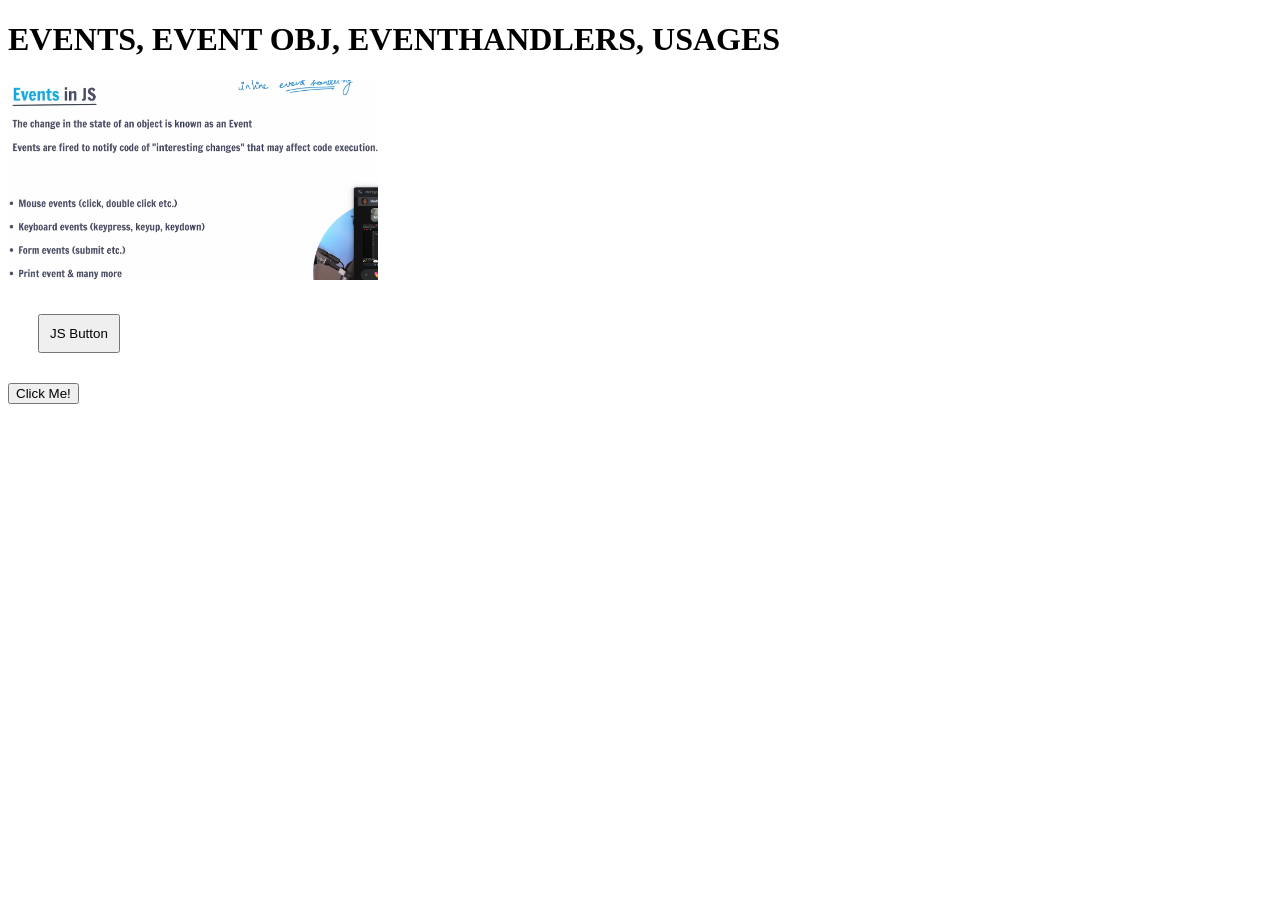
<file: EventsJS/index.html>
<!DOCTYPE html>
<html lang="en">
<head>
    <meta charset="UTF-8">
    <meta name="viewport" content="width=device-width, initial-scale=1.0">
    <title>Events</title>
    <style>
        body{
        }
        #div1{
            height: 200px;
            width: 200px;
            background-color: cornflowerblue;
        }
        #btn1{
            margin: 30px;
            padding: 10px;
        }
    </style>
</head>
<body>
    <h1>EVENTS, EVENT OBJ, EVENTHANDLERS, USAGES</h1>
   <img src="events.png" height="200px" >
   <br>
   <button id="btn1">JS Button</button>
   <br>
   <!-- <div id="div1" ondblclick="alert('daba matt ')" onmouseover="console.log('hi')" onmousewheel="console.log('hilamatt')">
        I am a div
   </div> -->
   <button onclick="console.log('Button is clicked'); alert('Btn was clicked') ">Click Me!</button>
<script src="app.js"></script>
</body>
</html>
</file>
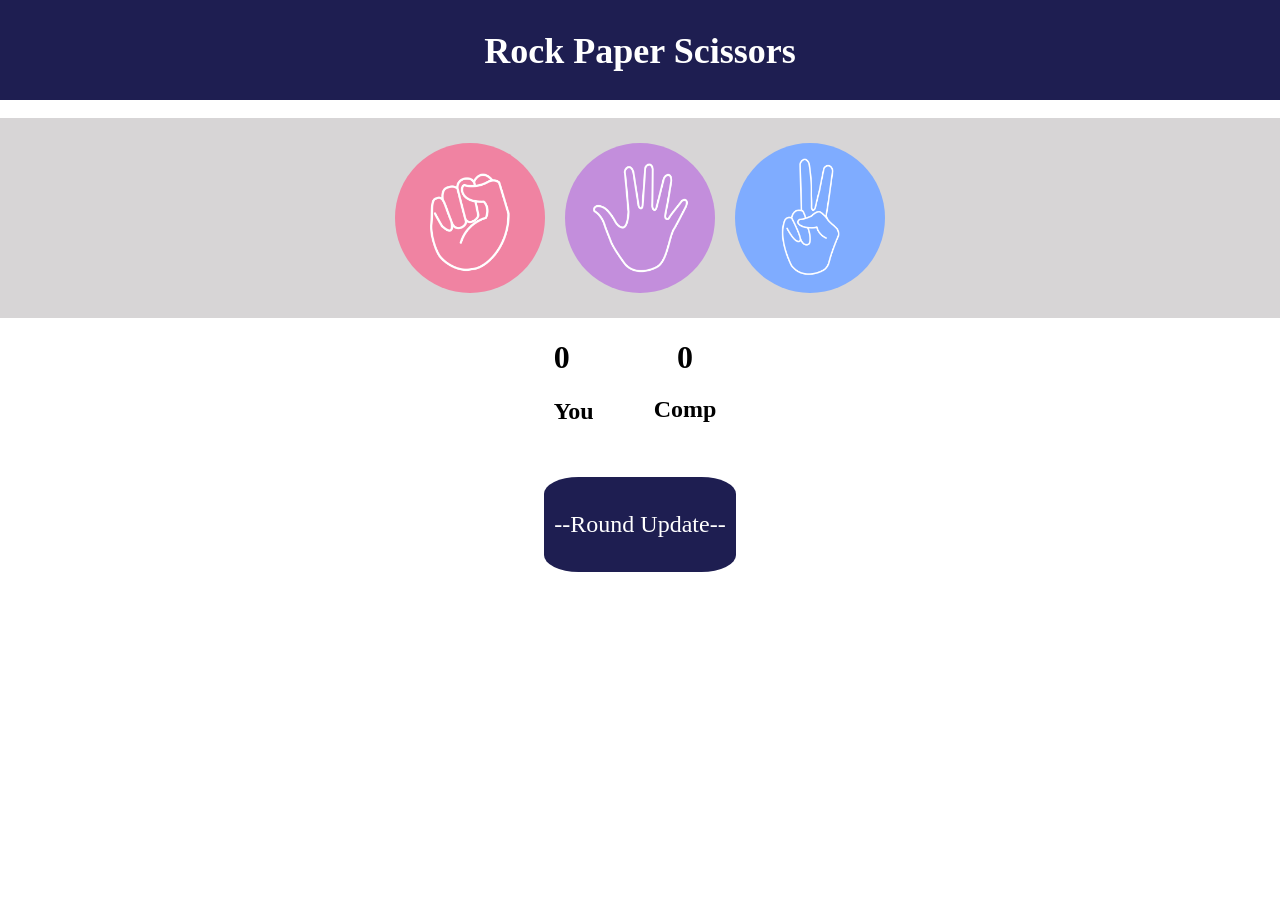
<file: Rock,Paper,Scissor/index.html>
<!DOCTYPE html>
<html lang="en">

<head>
    <meta charset="UTF-8">
    <meta name="viewport" content="width=device-width, initial-scale=1.0">
    <title>Game</title>
    <link rel="stylesheet" href="style.css">
</head>

<body>
    <nav>
        <h1>Rock Paper Scissors</h1>
    </nav>

    <div id="wrapper">
        <div class="options" id="rock-btn" ></div>
        <div class="options" id="paper-btn"></div>
        <div class="options" id="scissors-btn"></div>
    </div>
    <div id="scores">
        <div id="userScore">
            <h1>0</h1>
            <h2>You</h2>
        </div>
        <div id="compScore">
            <h1>0</h1>
            <h2>Comp</h2>
        </div>
    </div>
    <!-- msg area -->
    <div id="msgBox">
        <p>
         --Round Update--
        </p>
    </div>

    <script src="app.js"></script>
</body>

</html>
</file>
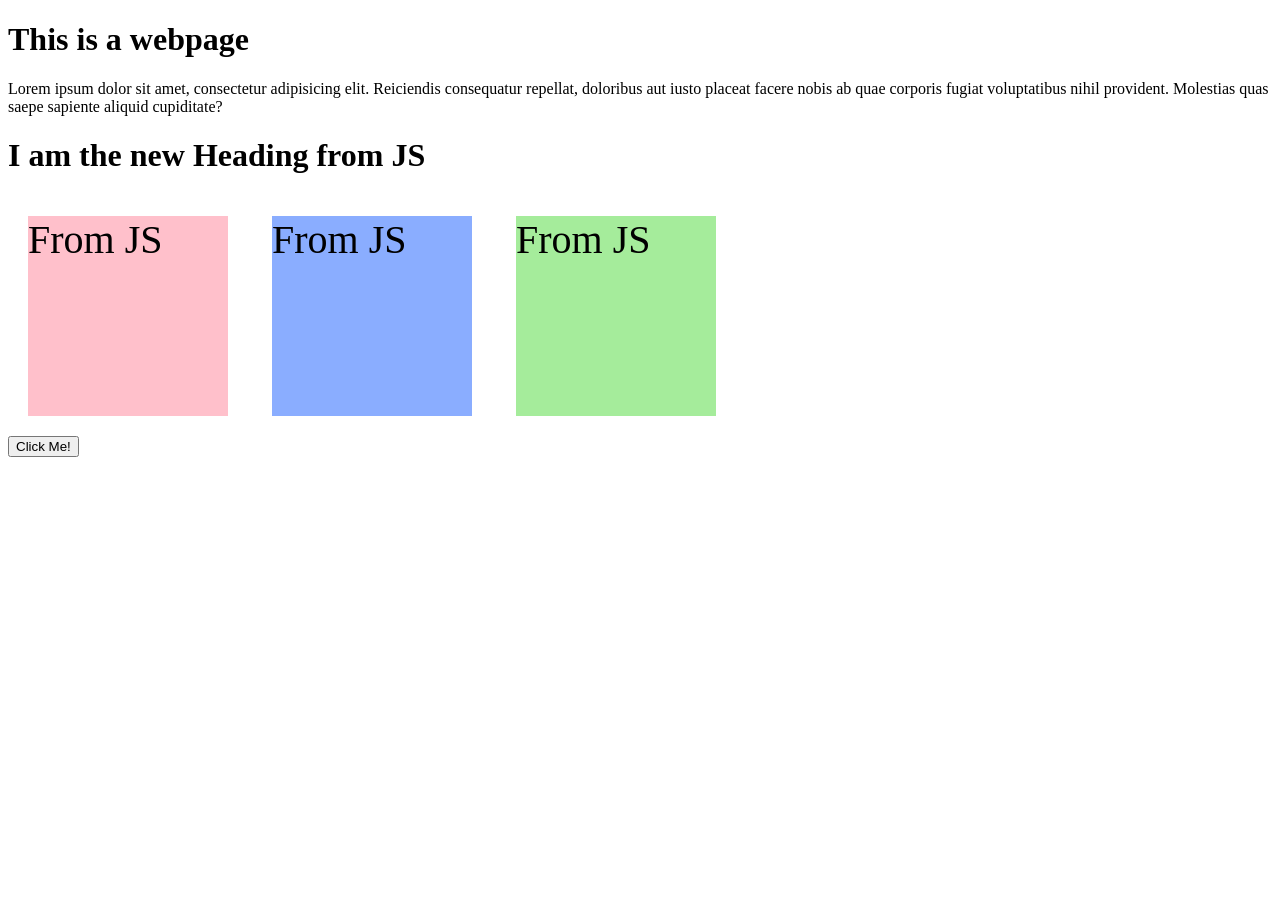
<file: Understand JS/index.html>
<!DOCTYPE html>
<html lang="en">
<head>
    <meta charset="UTF-8">
    <meta name="viewport" content="width=device-width, initial-scale=1.0">
    <title>DOM</title>
    <style>
        .box{
            height: 200px;
            width: 200px;
            margin: 20px;
            display: inline-block;
        }
    </style>
</head>
<body>
    <h1>This is a webpage</h1>
    <p>Lorem ipsum dolor sit amet, consectetur adipisicing elit. Reiciendis consequatur repellat, doloribus aut iusto placeat facere nobis ab quae corporis fugiat voluptatibus nihil provident. Molestias quas saepe sapiente aliquid cupiditate?</p>
    <div class="box" id="box1" style="background-color: rgba(255, 0, 0, 0.48);" >box1</div>
    <div class="box" id="box2"  style="background-color: rgba(0, 76, 255, 0.457);" >box2</div>
    <div class="box" id="box3"  style="background-color: rgba(37, 209, 14, 0.41);" >box3</div>
    <br>
    <button id="btn1">Click Me!</button>
    
    <script src="app.js"></script>
</body>
</html>
</file>
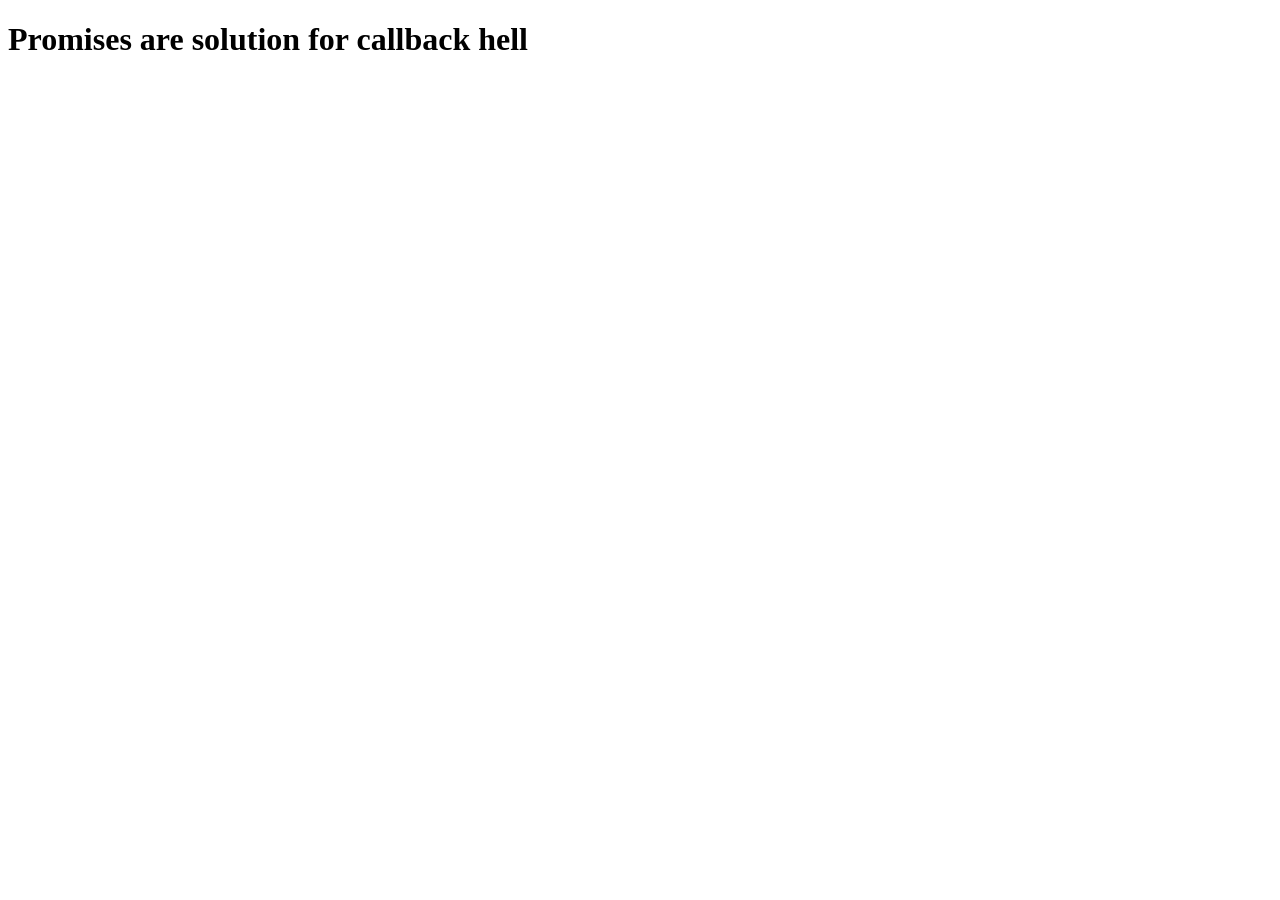
<file: 9_Callbacks/promises/index.html>
<!DOCTYPE html>
<html lang="en">
<head>
    <meta charset="UTF-8">
    <meta name="viewport" content="width=device-width, initial-scale=1.0">
    <title>promises</title>
</head>
<body>
    <h1>Promises are solution for callback hell</h1>
 
    <script src="promises.js"></script>
</body>
</html>
</file>
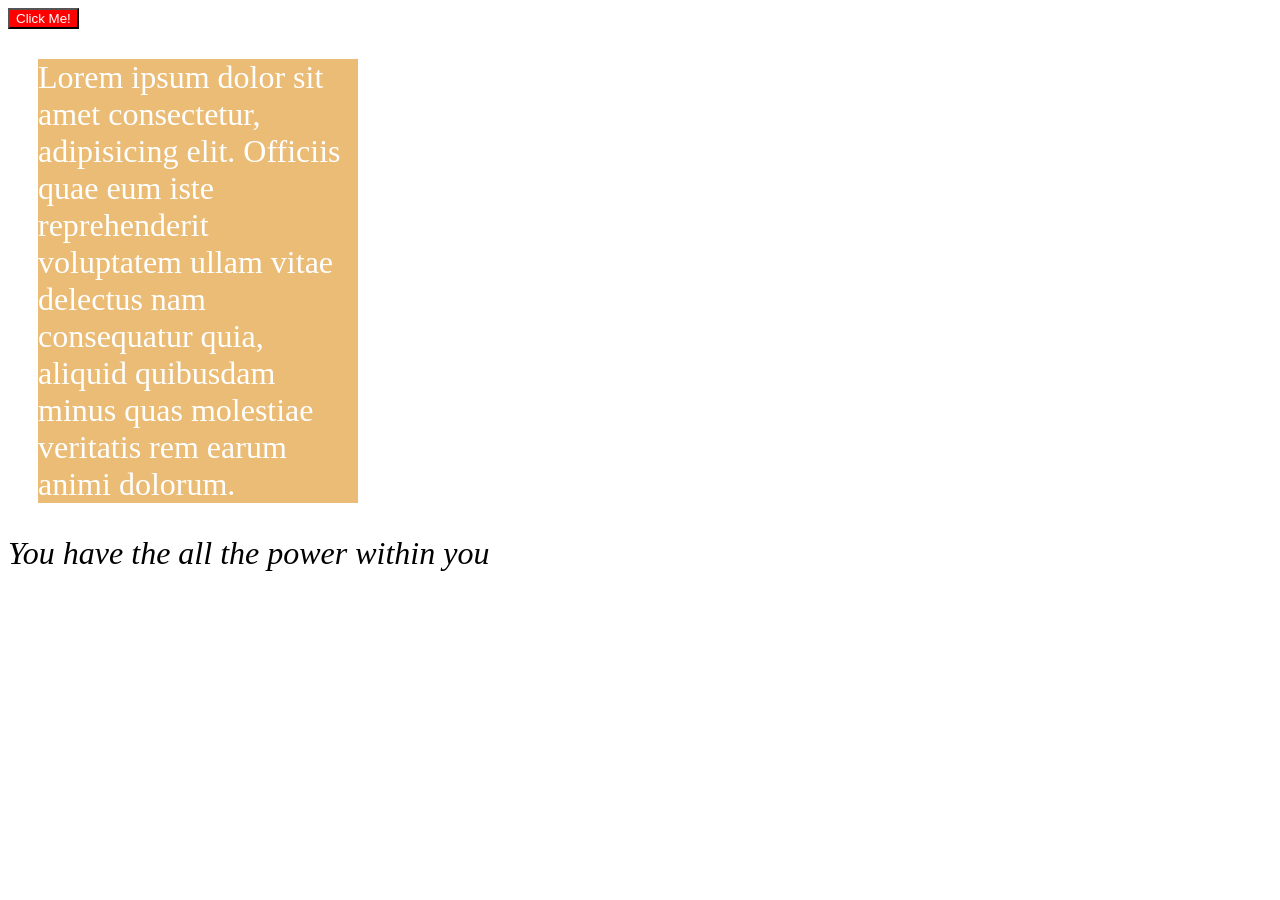
<file: DOM_Part2/index2.html>
<!DOCTYPE html>
<html lang="en">
<head>
    <meta charset="UTF-8">
    <meta name="viewport" content="width=device-width, initial-scale=1.0">
    <title>Practice JS</title>
    <style>
        .class1{
            background-color: pink;
            color: white;
            font-size: 2rem;
            max-width: 20rem;
        }
        .class2{
            background-color: rgba(227, 162, 64, 0.718);
            cursor:pointer;
            margin:30px;
        }
        .class2:hover{
            transform: scale(1.2);
        }
    </style>
</head>
<body>
    <p class="class1">Lorem ipsum dolor sit amet consectetur, adipisicing elit. Officiis quae eum iste reprehenderit voluptatem ullam vitae delectus nam consequatur quia, aliquid quibusdam minus quas molestiae veritatis rem earum animi dolorum.</p>
    

<script src="app2.js"></script>
</body>
</html>
</file>
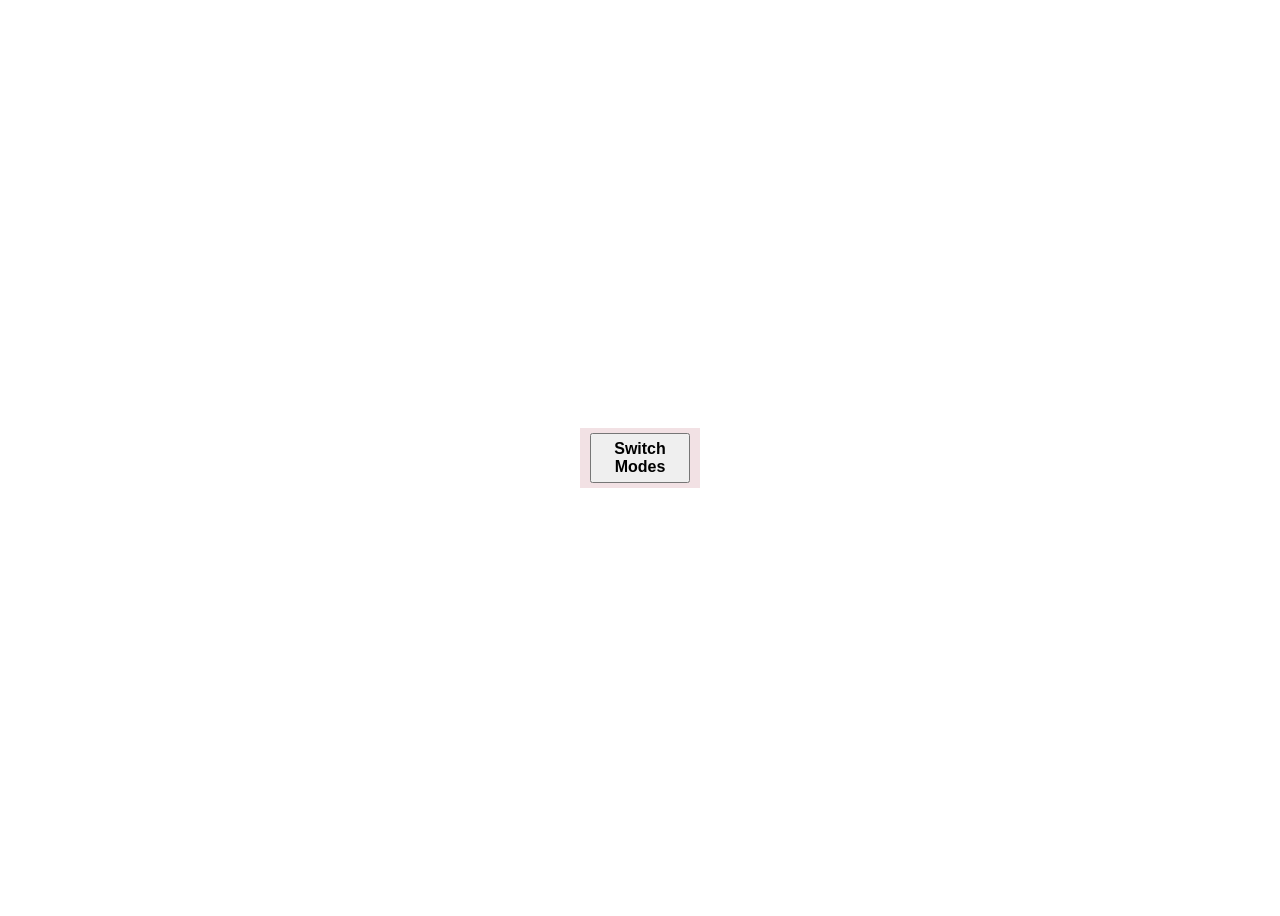
<file: EventsJS/index2.html>
<!DOCTYPE html>
<html lang="en">
<head>
    <meta charset="UTF-8">
    <meta name="viewport" content="width=device-width, initial-scale=1.0">
    <title>Toggle Mode</title>
    <style>
        body{
            display: flex;
            justify-content: center;
            align-items: center;
            align-content: center;
            min-height: 100vh;
            
        }
        div{
            background-color: rgb(242, 225, 228);
            height: 60px;
            width: 120px;
            display: flex;
            justify-content: center;
            align-items: center;
        }
        button{
            height:50px;
            width: 100px;
            font-size: 1rem;
            font-weight:bolder;
        }
    </style>
</head>
<body>
    <div id="btn"> 
        <button>Switch Modes</button>
    </div>
    <script src="app2.js"></script>
</body>
</html>
</file>
<file: Rock,Paper,Scissor/style.css>
body{
    margin: 0;
    display: flex;
    flex-direction: column;
    justify-content: center;
    align-items: center;
}

nav{
    background-color: rgb(30, 30, 81);
    color: white;
    width: 100vw;
    height: 100px;
    text-align: center;
    font-size: 24px;
    margin-bottom: 18px;

}

#wrapper{
    display: flex;
    justify-content: center;
    align-items: center;
    gap: 20px;
    background-color: rgb(215, 213, 214);
    height: 200px;
    width: 100%;
    
}
.options{
    /* display: inline-block; */
    height: 150px;
    width: 150px;
    border-radius: 50%;
    cursor:pointer;
    
}
.options:hover{
    border: 3px solid rgb(23, 212, 64);

}
#rock-btn{
 background-image: url(rock.png);
 background-size: cover;
 background-repeat: no-repeat;
 background-position: center;
}
#paper-btn{
 background-image: url(paper.png);
 background-size: cover;
 background-repeat: no-repeat;
 background-position: center;
}
#scissors-btn{
 background-image: url(scissors.png);
 background-size: cover;
 background-repeat: no-repeat;
 background-position: center;
}

/* for scores */
#scores{
    display: flex;
    justify-content: center;
    align-items: center;
    gap: 50px;
}

#yourScore,
#compScore {
    display: flex;
    flex-direction: column;
    align-items: center;
    gap: 0; 
}
#yourScore h1,
#compScore h1,
#yourScore h2,
#compScore h2 {
    margin: 10px;
}
#msgBox{
    margin-top: 2rem;
    font-size: 24px;
    padding: 10px;
    border-radius: 18%;
    background-color: rgb(30, 30, 81);
    color: white;
}
</file>
